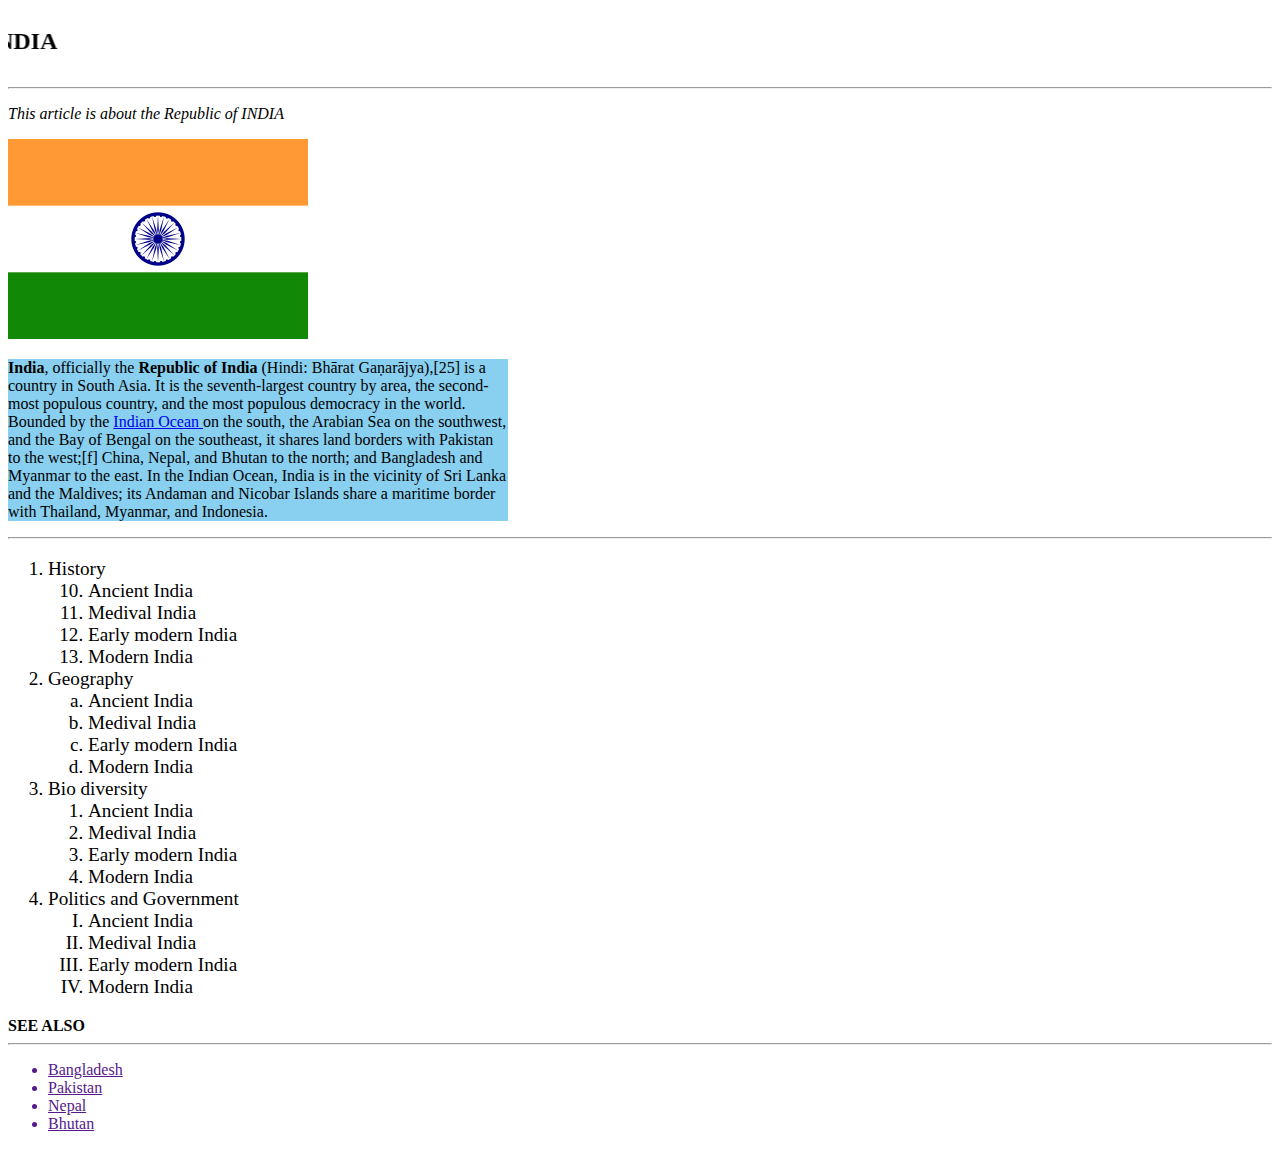
<file: classwork.html>
<!DOCTYPE html>
<html lang="en">

<head> 
    <meta charset="UTF-8">
    <meta http-equiv="X-UA-Compatible" content="IE=edge">
    <meta name="viewport" content="width=device-width, initial-scale=1.0">
    <title>Document</title>
</head>
<style>
    .article {
        width: 500px;
        background-color: #89CFF0;
    }

    .text {
        font-size: larger;
    }
</style>

<body>
    <marquee behavior="" direction="right">

        <h2>INDIA</h2>
    </marquee>
    <hr>
    <p> <i> This article is about the Republic of INDIA</i></p>
    <a href="https://en.wikipedia.org/wiki/India" target="_blank"> <img src="Flag_of_India.svg.webp" width="300px"
            alt=""></a>
    <div class="article">
        <p> <b> India</b>, officially the <b> Republic of India</b> (Hindi: Bhārat Gaṇarājya),[25] is a country in South
            Asia. It is the seventh-largest country by area, the second-most populous country, and the most populous
            democracy in the world. Bounded by the <a href="https://en.wikipedia.org/wiki/Indian_Ocean"> Indian Ocean
            </a>on the south, the Arabian Sea on the southwest, and the Bay of Bengal on the southeast, it shares land
            borders with Pakistan to the west;[f] China, Nepal, and Bhutan to the north; and Bangladesh and Myanmar to
            the east. In the Indian Ocean, India is in the vicinity of Sri Lanka and the Maldives; its Andaman and
            Nicobar Islands share a maritime border with Thailand, Myanmar, and Indonesia.</p>
    </div>
    <hr>
    <div class="text">
        <ol>
            <li>History
                <ol start="10">
                    <li>
                        Ancient India
                    </li>
                    <li>
                        Medival India
                    </li>
                    <li>
                        Early modern India
                    </li>
                    <li>
                        Modern India
                    </li>
                </ol>
            </li>
            <li> Geography
                <ol type="a">
                    <li>
                        Ancient India
                    </li>
                    <li>
                        Medival India
                    </li>
                    <li>
                        Early modern India
                    </li>
                    <li>
                        Modern India
                    </li>
                </ol>

            </li>
            <li>Bio diversity
                <ol >
                    <li>
                        Ancient India 
                    </li>
                    <li>

                        Medival India 
                    </li>
                    <li>

                        Early modern India 
                    </li>
                    <li>

                        Modern India 
                    </li>
                </ol>
            </li>
            <li>
                Politics and Government
                <ol type="I">
                    <li>
                        Ancient India 
                    </li>
                    <li>
                        Medival India
                    </li>
                    <li>
                        Early modern India 
                    </li>
                    <li>
                         Modern India 
                    </li>
                </ol>
            </li>

        </ol>
    </div>

    <b>SEE ALSO</b>
    <hr>
    <ul>
        <a href="">
            <li>Bangladesh</li>
        </a>
        <a href="">
            <li>Pakistan</li>
        </a>
        <a href="">
            <li>Nepal</li>
        </a>
        <a href="">
            <li>Bhutan</li>
        </a>
    </ul>

</body>

</html>
</file>
